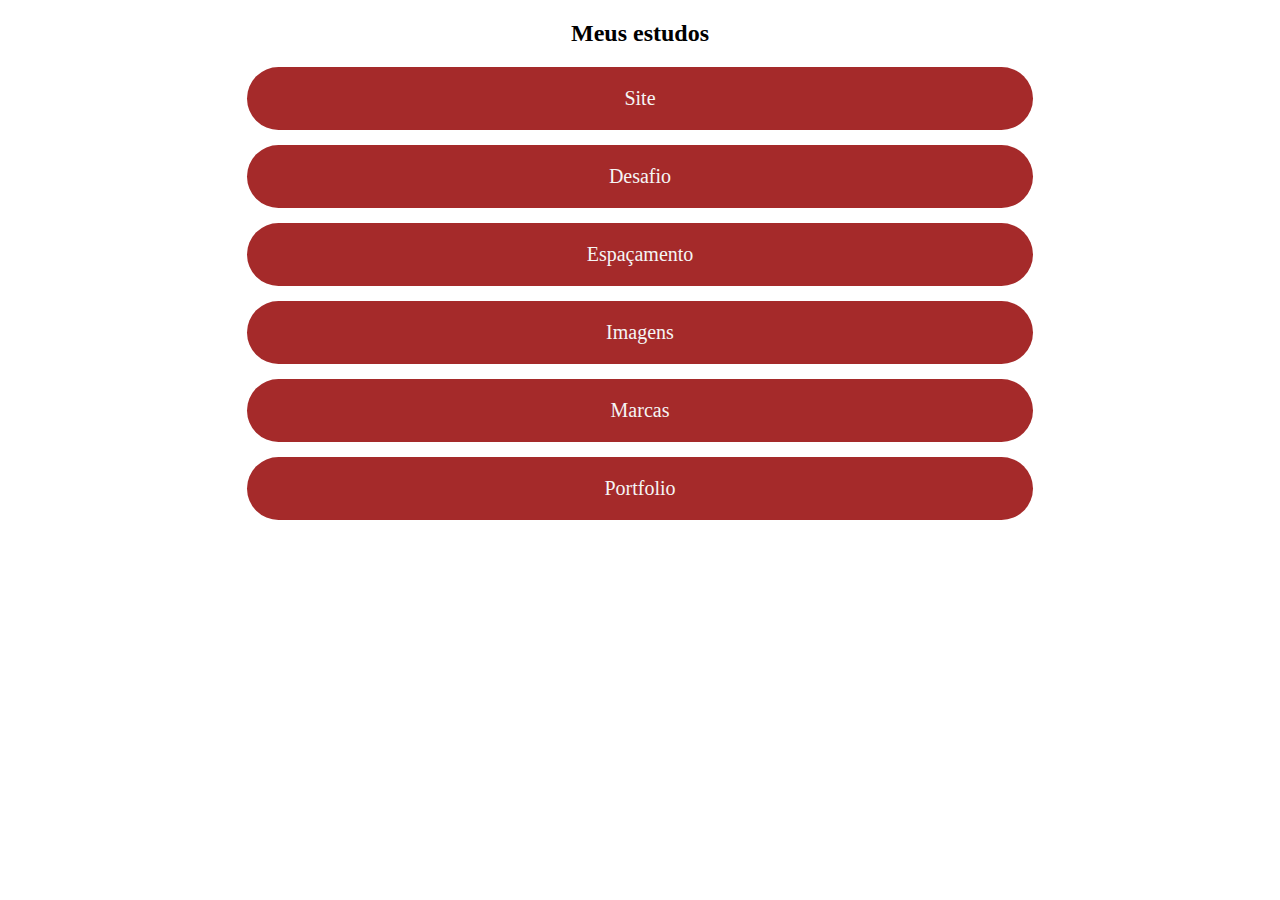
<file: index.html>
<!DOCTYPE html>
<html lang="en">
<head>
    <meta charset="UTF-8">
    <meta name="viewport" content="width=device-width, initial-scale=1.0">
   <title> Página principal</title>
    <link rel="stylesheet" href="estilo.css">
</head>
<body>
   <h2>Meus estudos</h2>
        <a  class= "botao" href="golden-state-warriors/index.html">Site</a> 
        <a class= "botao" href= "desafio/index.html">Desafio</a> 
        <a class= "botao" href= "espacamento/index.html"> Espaçamento</a>
        <a class= "botao" href= "flex/index.html">Imagens</a>
        <a class= "botao" href= "desafio_marcas/desafio marcas.html">Marcas</a>
        <a class="botao" href="portifolio/index.html"> Portfolio</a>
</body>
</html>
</file>
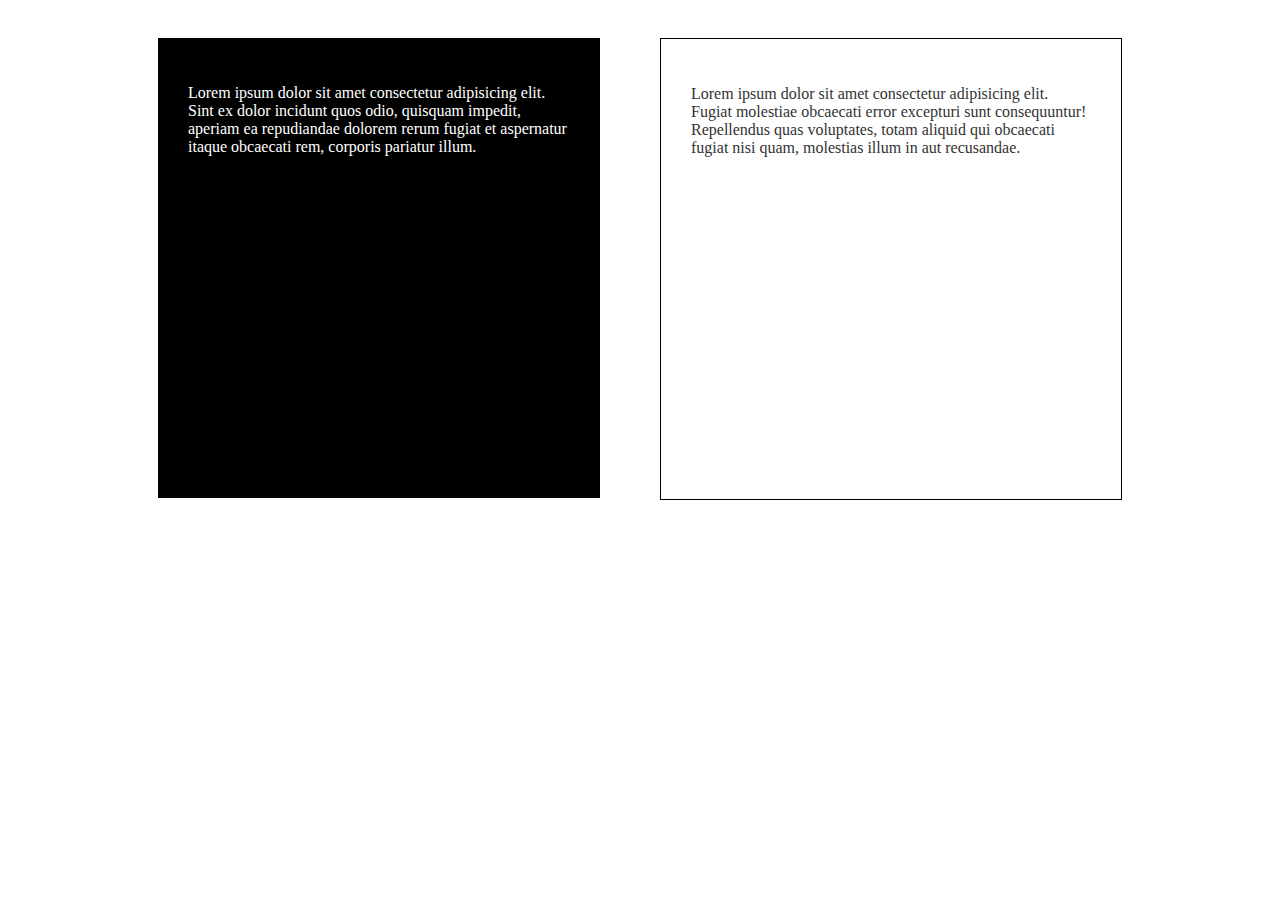
<file: espacamento/index.html>
<!DOCTYPE html>
<html lang="en">
<head>
    <meta charset="UTF-8">
    <meta name="viewport" content="width=device-width, initial-scale=1.0">
    <title>Espaçamentos </title>
    <link rel="stylesheet" href="estilo.css">
</head>
<body>
    <div class="container">
        <div class="black">
            <p>Lorem ipsum dolor sit amet consectetur adipisicing elit. Sint ex dolor incidunt quos odio, quisquam impedit, aperiam ea repudiandae dolorem rerum fugiat et aspernatur itaque obcaecati rem, corporis pariatur illum.</p>
        </div>
        <div class="white">
            <p>Lorem ipsum dolor sit amet consectetur adipisicing elit. Fugiat molestiae obcaecati error excepturi sunt consequuntur! Repellendus quas voluptates, totam aliquid qui obcaecati fugiat nisi quam, molestias illum in aut recusandae.</p>
        </div>
    </div>
</body>
</html>
</file>
<file: estilo.css>
h2{
    text-align: center;
}

.botao{
    max-width: 786px;
    background-color:brown;
    margin: 15px auto;
    display: block;
    color: whitesmoke;
    text-decoration:none;
    font-size: 20px;
    text-align: center;
    padding: 20px 0;
    border-radius: 40px;
}
</file>
<file: espacamento/estilo.css>
.container{
    max-width: 1024px;
    margin: 0 auto;
    display: flex ;
}

.black{
    max-width: 400px;
    height: 400px;
    background-color: #000;
    color: #fff;
    padding: 30px;
    margin: 30px;
}

.white{
    max-width: 400px;
    height: 400px;
    color: #333;
    padding: 30px;
    margin: 30px;
    border: 1px solid #000;
}

/* CONFIGURAÇÃO MENOR QUE 1024 DE LARGURA */

@media screen and (max-width:1024px) {
    .container{
        flex-direction: column; /* Direção dos conteudos do display: flex */
    }
    .black, .white{
        max-width: 100px;
    }
}
</file>
